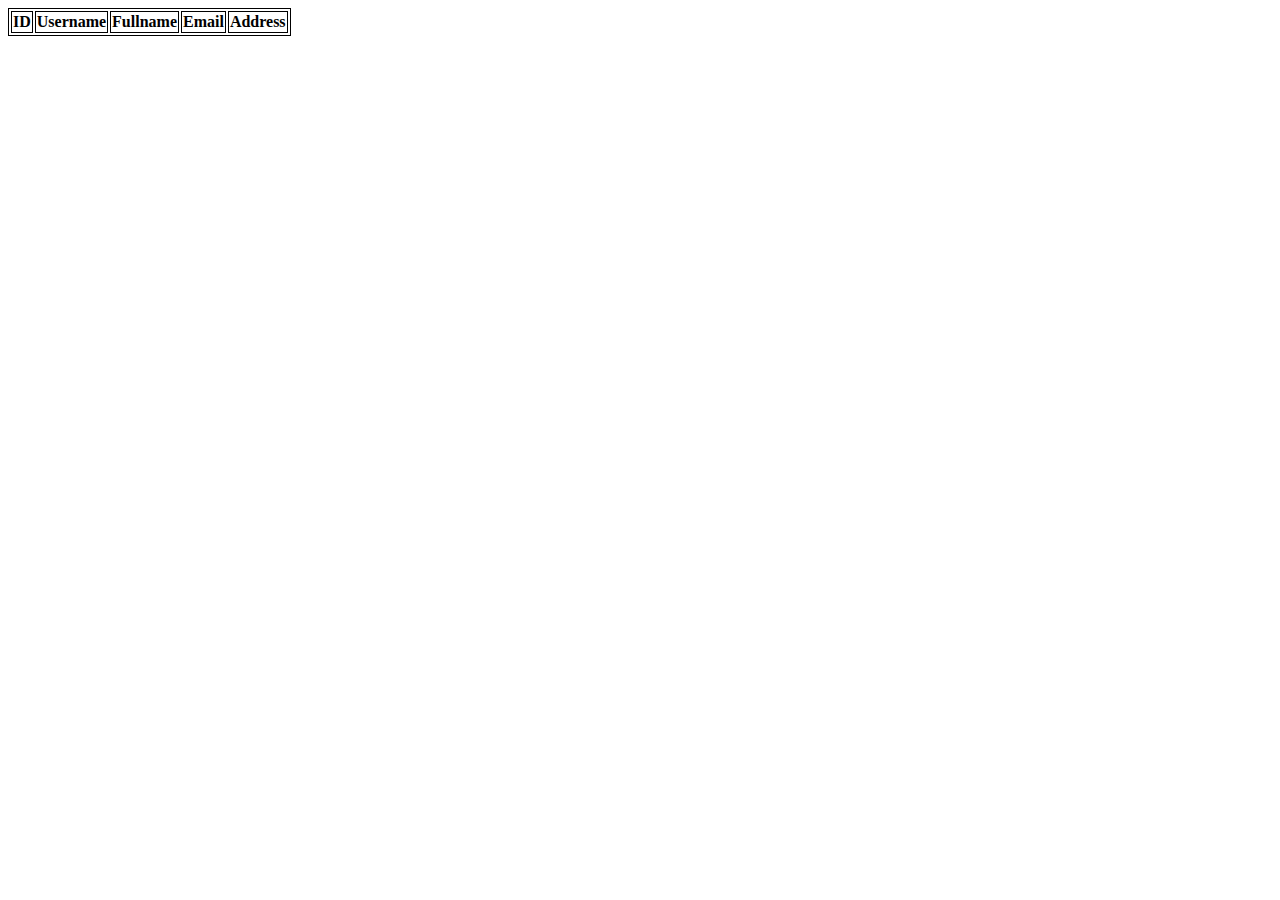
<file: async.html>
<!DOCTYPE html>
<html lang="en">
<head>
    <meta charset="UTF-8">
    <meta http-equiv="X-UA-Compatible" content="IE=edge">
    <meta name="viewport" content="width=device-width, initial-scale=1.0">
    <title>Asynchronous JS</title>

    <style>
        table,
        th,
        td {
            border: 1px solid black;
        }
        table.center {
            margin-left: auto;
            margin-right: auto;
        }
    </style>
</head>
<body>

<!-------   Time Zone    -------
    <h1 id="timezone"></h1>
    <h2 id="datetimme"></h2>
    <script>
        const timezone = document.getElementById('timezone')
        const datetimme = document.getElementById('datetimme')

        const request = 'http://worldtimeapi.org/api/timezone/America/Chicago'
        
        //--------gamay na code sa pag fetch----------//
        const getTimeData = async () => {
            const response = await fetch(request)
            const data = await response.json()
            return data
        }
        getTimeData()
            .then((data) => {
                timezone.innerHTML = data['timezone'];
                datetimme.innerHTML = data['datetime'];
            })
            .catch((err) => console.log(err))
    </script> -->


    <table>
        <thead>
            <tr>
                <th>ID</th>
                <th>Username</th>
                <th>Fullname</th>
                <th>Email</th>
                <th>Address</th>
            </tr>
        </thead>
        <tbody id="tbodyy"></tbody>
    </table>

    <script>
        const tbodyy = document.getElementById('tbodyy')

        const request = 'https://jsonplaceholder.typicode.com/users'

        const getUserData = async () => {
            const response = await fetch(request)
            const data = await response.json()
            return data
        }
        getUserData()
            .then((data) => {
                console.log(data)
                for(user of data){
                    //console.log(user.name)
                    let newrow = tbodyy.insertRow();
                    let cell = newrow.insertCell();
                    cell.innerText = user.id
                    
                    cell = newrow.insertCell();
                    cell.innerText = user.username

                    cell = newrow.insertCell();
                    cell.innerText = user.name

                    cell = newrow.insertCell();
                    cell.innerText = user.website

                    cell = newrow.insertCell();
                    cell.innerText = `${user.address.street}, ${user.address.city}`;

                }
            })
            .catch((err) => console.log(err))

    </script>


</body>
</html>
</file>
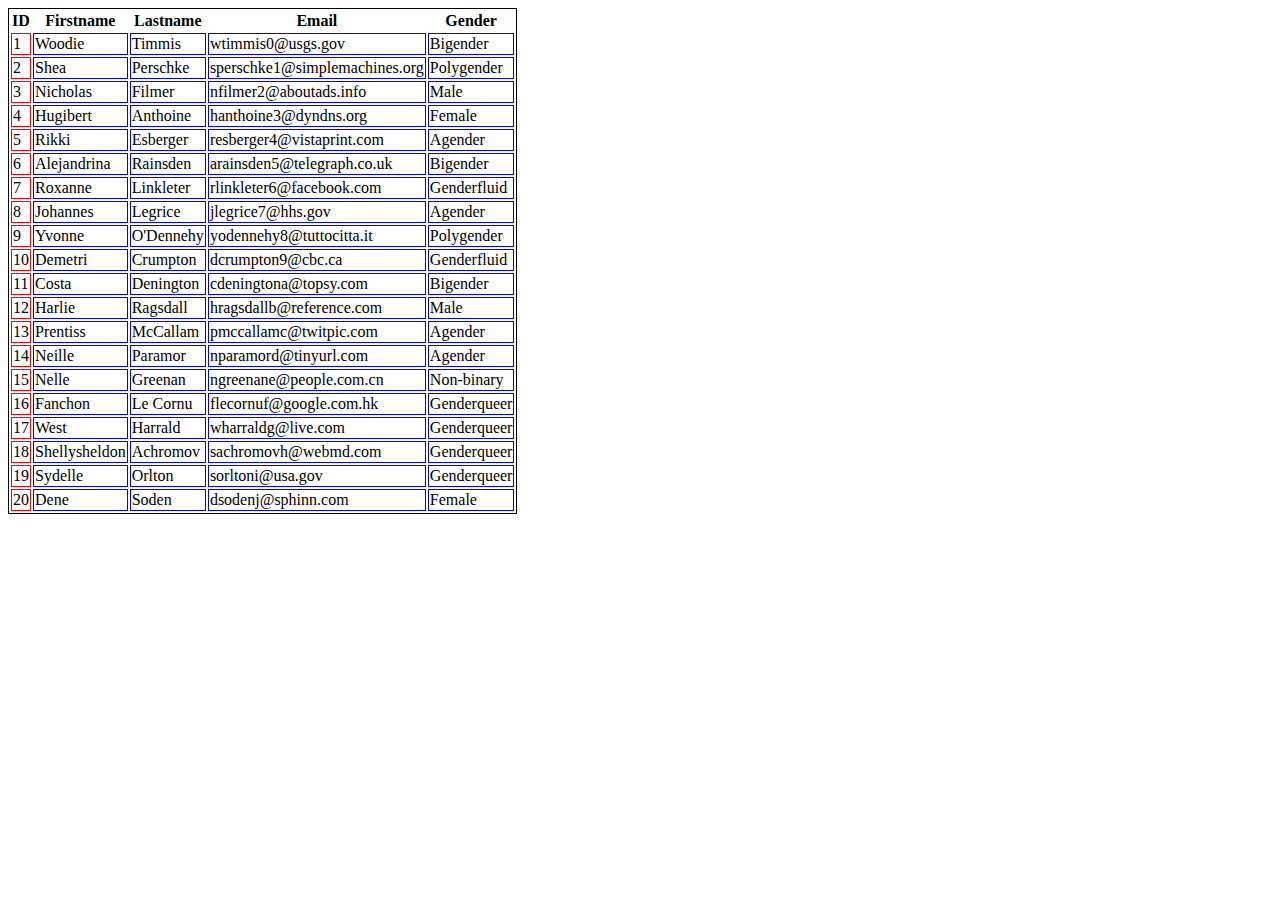
<file: dom.html>
<!DOCTYPE html>
<html lang="en">
<head>
    <meta charset="UTF-8">
    <meta http-equiv="X-UA-Compatible" content="IE=edge">
    <meta name="viewport" content="width=device-width, initial-scale=1.0">
    <title>Document</title>
</head>
<body>
    <table id="tbldata" style="border: black 1px solid;">
        <thead style="border: black 1px solid;">
            <tr>
                <th>ID</th>
                <th>Firstname</th>
                <th>Lastname</th>
                <th>Email</th>
                <th>Gender</th>
            </tr>
        </thead>
        <tbody>


        </tbody>

    </table>
    <script src="js/data.js"></script>
    <script>
        //console.log(data);
        let tbody = document.getElementById("tbldata").getElementsByTagName("tbody")[0];
        for(row of data){
            //console.log(row['last_name']);
            let newRow = tbody.insertRow();

            let cellid = newRow.insertCell();
            cellid.setAttribute("style","border: 1px solid red;");
            cellid.innerText = row.id;

            let cellFname = newRow.insertCell();
            cellFname.setAttribute("style","border: 1px solid blue;");
            cellFname.innerText = row.first_name;

            let cellLname = newRow.insertCell();
            cellLname.setAttribute("style","border: 1px solid blue;");
            cellLname.innerText = row.last_name;

            let cellEmail = newRow.insertCell();
            cellEmail.setAttribute("style","border: 1px solid blue;");
            cellEmail.innerText = row.email;

            let cellGender = newRow.insertCell();
            cellGender.setAttribute("style","border: 1px solid blue;");
            cellGender.innerText = row.gender;
            //newRow.innerHTML = row.first_name;
        }



        //alert("eyot");
        //let dname = prompt("Name","Dodong Laboriki");
        //let dnumber = prompt("Number (1-100)","30");

        //let hometag = document.getElementsByName("hid1");
        //for(element of hometag){
        //    element.innerHTML = "changed";
        //    console.log(element);
        //};
        //hometag[0].innerHTML = dname;
        //hometag[1].innerHTML = dnumber;

        //for(index = 1; index <= parseInt(dnumber); index++){
            //hometag[2].innerHTML += `${index} - `;
            //let para = document.createElement("p");
            //para.innerHTML = index;
            //document.body.appendChild(para);

        //}
        
    </script>
</body>
</html>
</file>
